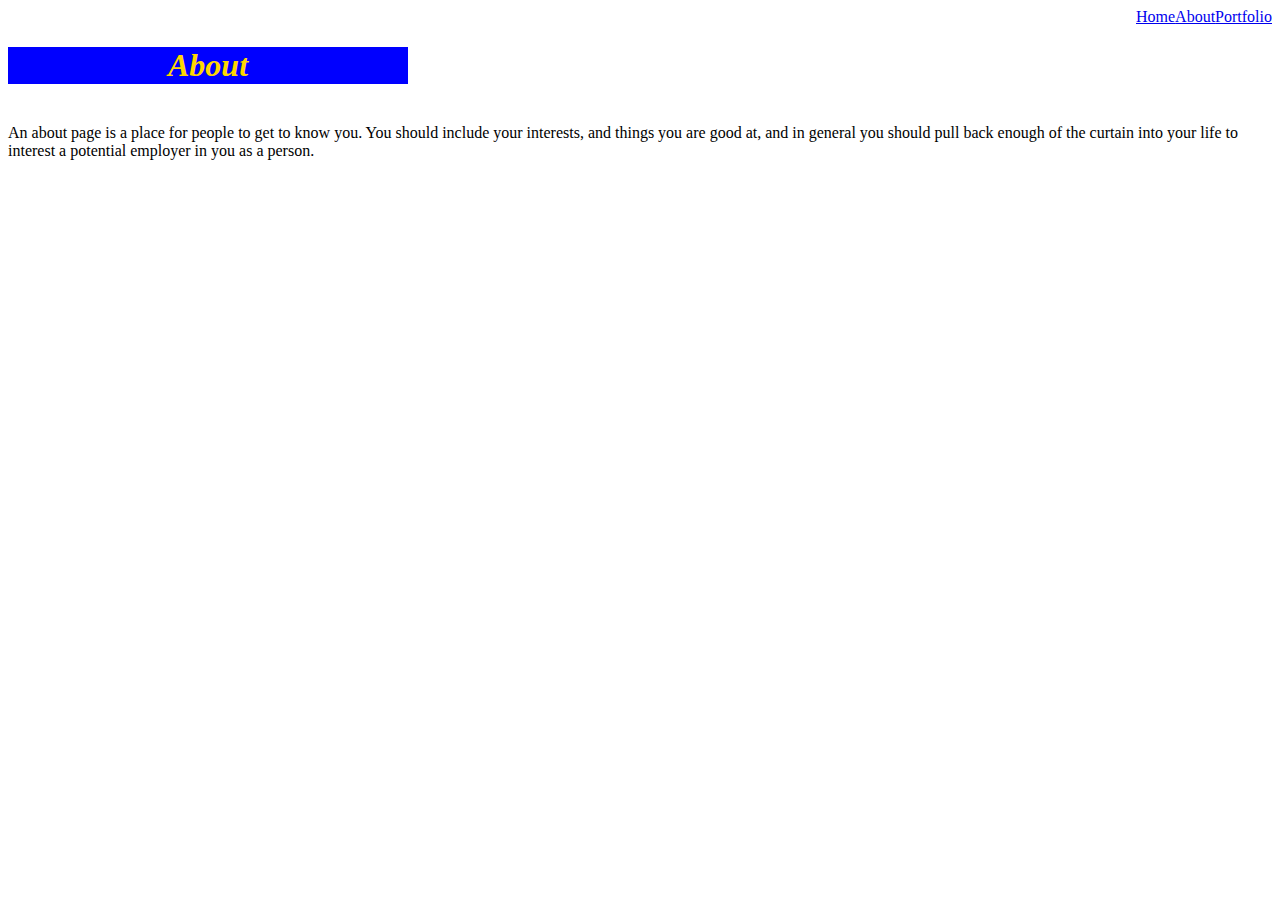
<file: about.html>
<!DOCTYPE html>
<html lang="en">
<head>
    <meta charset="UTF-8">
    <meta name="viewport" content="width=device-width, initial-scale=1.0">
    <link rel="stylesheet" href="style.css">
    <script src="script.js" defer></script>
    <title>About</title>
</head>
<body>

    <header>
        <nav>
            <a href="index.html">Home</a>
            <a href="about.html">About</a>
            <a href="portfolio.html">Portfolio</a>
        </nav>
    </header>

    <h1 class="title">About</h1>

    <p><br>An about page is a place for people to get to know you. You should include your interests, and things you are good at, and in general you should pull back enough of the curtain into your life to interest a potential employer in you as a person.</p>
    
</body>
</html>
</file>
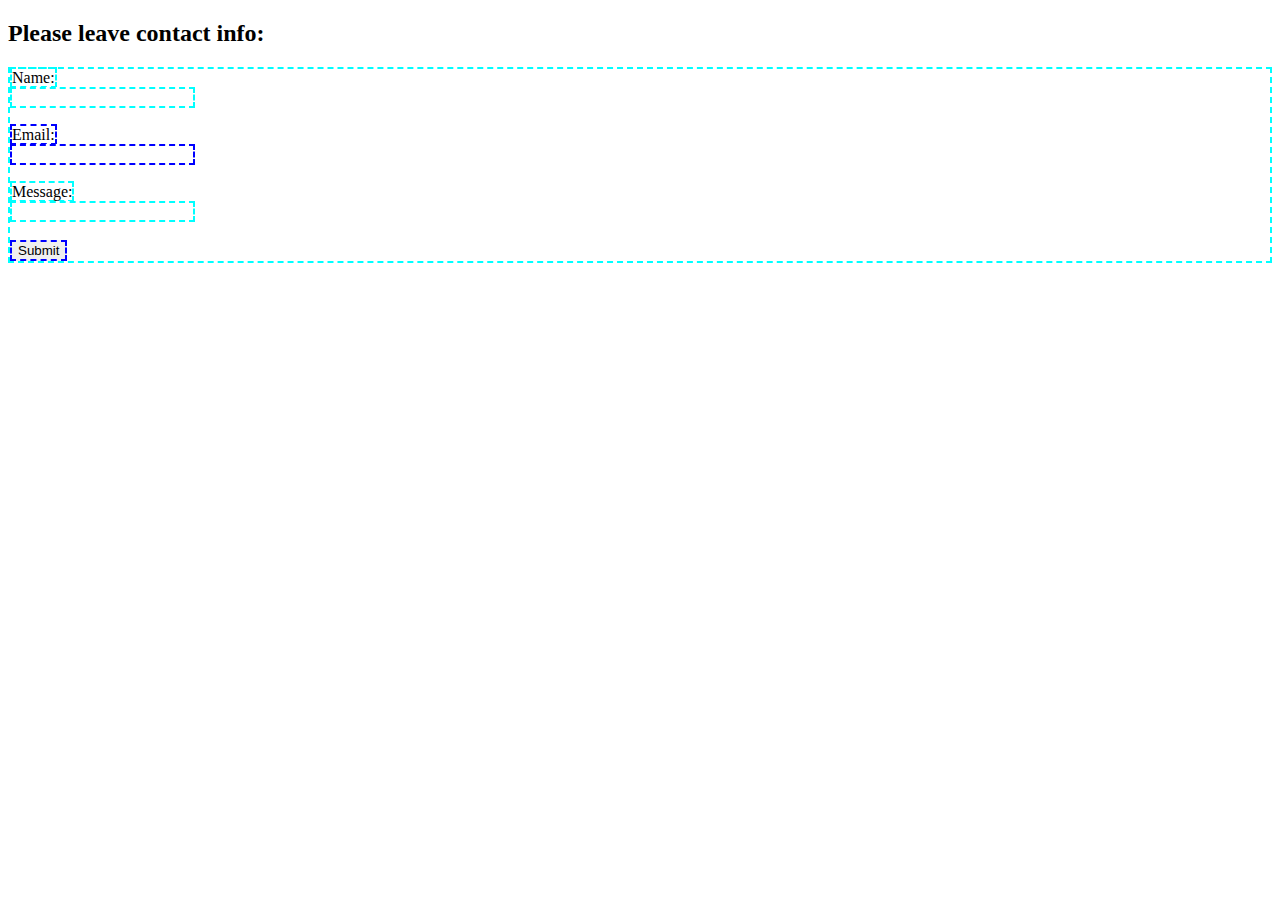
<file: contact.html>
<!DOCTYPE html>
<html lang="en">
<head>
    <meta charset="UTF-8">
    <meta name="viewport" content="width=device-width, initial-scale=1.0">
    <script src="success.html" defer></script>
    <link rel="stylesheet" href="style.css">
    <title>Contact</title>
</head>
<body>
    
    <h2>Please leave contact info:</h2>

      <article class="nth">
        <form action="success.html">
          <label for="cellNumber">Name:</label><br />
          <input type="name" id="name" name="name" /><br /><br />
  
          <label for="email">Email:</label><br />
          <input type="email" id="email" name="email" /><br /><br />
  
          <label for="message">Message:</label><br />
          <input type="message" id="message" name="message" /><br /><br />
          <input type="submit" value="Submit" />
        </form>
      </article>

</body>
</html>
</file>
<file: style.css>
.title {
    width: 400px;
    height: 1lh;
    font-style: italic;
    color: gold;
    background-color: blue;
    display: flex;
    justify-content: center;
}

nav {
    display: flex;
    justify-content: flex-end;
}

h1:hover {
    background-color: brown;
    border: dashed;
    border-color: red;
    width: 400px;
    color: gold;
}

.boulder {
    display: flex;
    justify-content: flex-start;
}

.bamf {
    position: absolute;
    border: dashed;
    height: 1lh;
    width: 400px;
    height: 20lh;
    z-index: -1;
    display: flex;
    justify-content: center;
    font-size: large;
    background-color: aqua;
    border-radius: 50%;
}

.nth :nth-child(even) {
    border: 2px dashed blue;
  }

.nth :nth-child(odd) {
    border: 2px dashed aqua;
}
</file>
